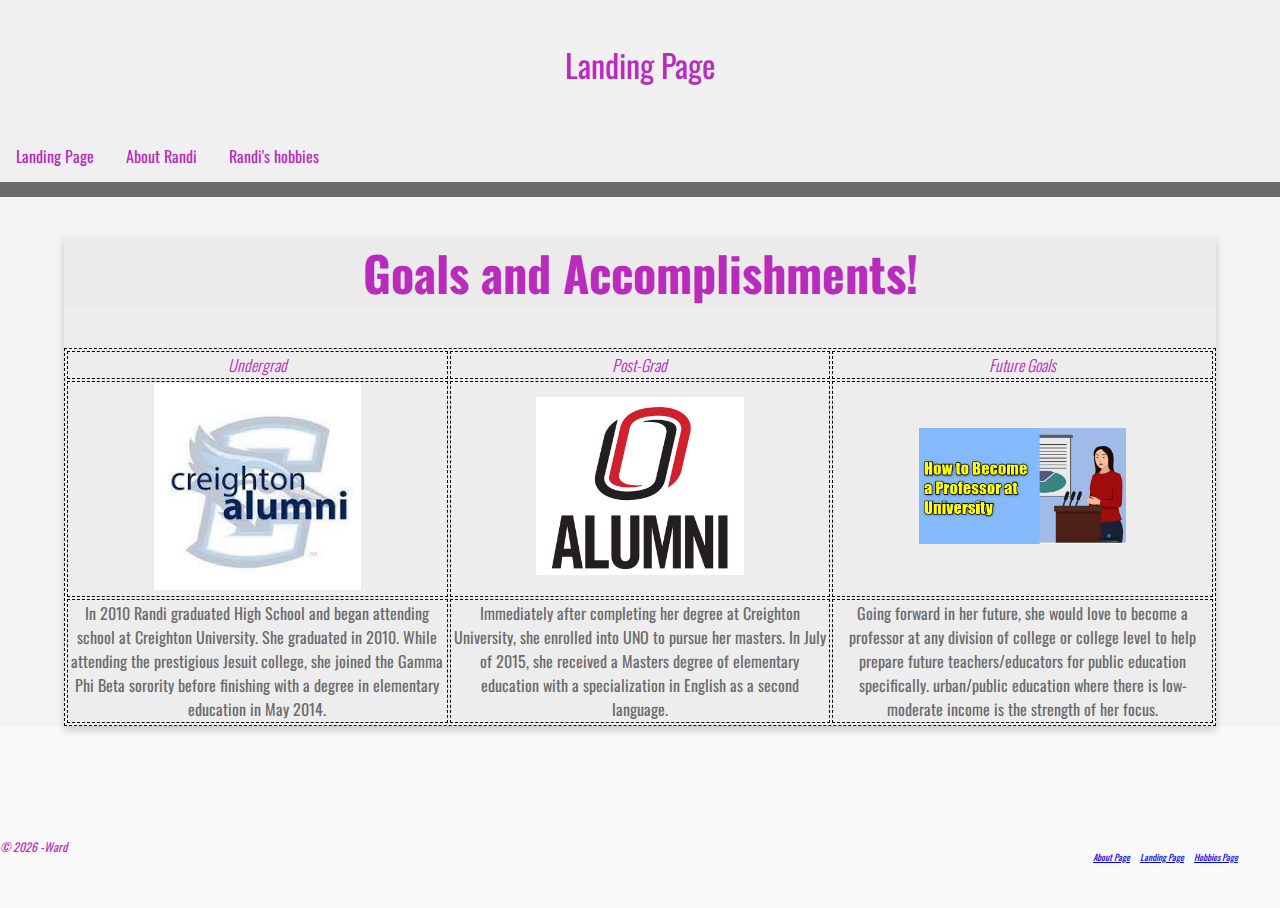
<file: index.html>
<!-- Parrish Ward. 9-29-2021. CSD-340-->
<!DOCTYPE html>
<html lang="en">
<head>
    <style> 
        table, th, td {
        table-layout: fixed;
        text-align: center;
        border: 0.5px dashed black;
        width: 100%;
        }
     </style>

    <title>Biosite Project</title>
    <link rel="stylesheet" type="text/css" href="bioSite.css">
    <link href="https://fonts.googleapis.com/css2?family=Oswald:wght@300;400;500;700&display=swap" rel="stylesheet">
</head>
<body>

    <header>
        <h1>Landing Page</h1>
    </header>

    <div id="navbar">
        <a href="landing.html">Landing Page</a>
        <a href="about.html">About Randi</a>
        <a href="hobbies.html">Randi's hobbies</a>
    </div>

    <div id="container">

        <div class="aboutRandi">
            <div class="aboutRandi-title">
                <h2>Goals and Accomplishments!</h2>
            </div>
            <table>
                <tr>
                    <th>Undergrad</th>
                    <th>Post-Grad</th>
                    <th>Future Goals</th>
                </tr>
                <tr>
                    <td><img src="Images/Creightonalum.jpg" alt="Creighton"></td>
                    <td><img src="Images/UNOAA.png" alt="UNO"></td>
                    <td><img src="Images/Professor.jpg" alt="Becoming a professor"></td>
                </tr>
                <tr>
                    <td>In 2010 Randi graduated High School and began attending school at Creighton University.
                        She graduated in 2010. 
                        While attending the prestigious Jesuit college, she joined the Gamma Phi Beta sorority before finishing with a degree in elementary education in May 2014.
                    </td>



                    <td>Immediately after completing her degree at Creighton University, she enrolled into UNO to pursue her masters.
                        In July of 2015, she received a Masters degree of elementary education with a specialization in English as a second language.
                    </td>



                    <td>Going forward in her future, she would love to become a professor at any division of college or college level to help prepare future teachers/educators for public education specifically.
                        urban/public education where there is low-moderate income is the strength of her focus.
                    </td>
                </tr>
            </table>
                </div>
                </div>
<footer>
    <div class="buttons">
    <p> <a href="about.html" id="back-to-about">About Page</a></p> 
    <p> <a href="landing.html" id="back-to-landing">Landing Page</a> </p>
    <p> <a href="hobbies.html" id="back-to-hobbies">Hobbies Page</a> </p>
</div>
    
    <p>&copy; <script>document.write(new Date().getFullYear())</script> -Ward</p>
</footer>
</body>
</html>
</file>
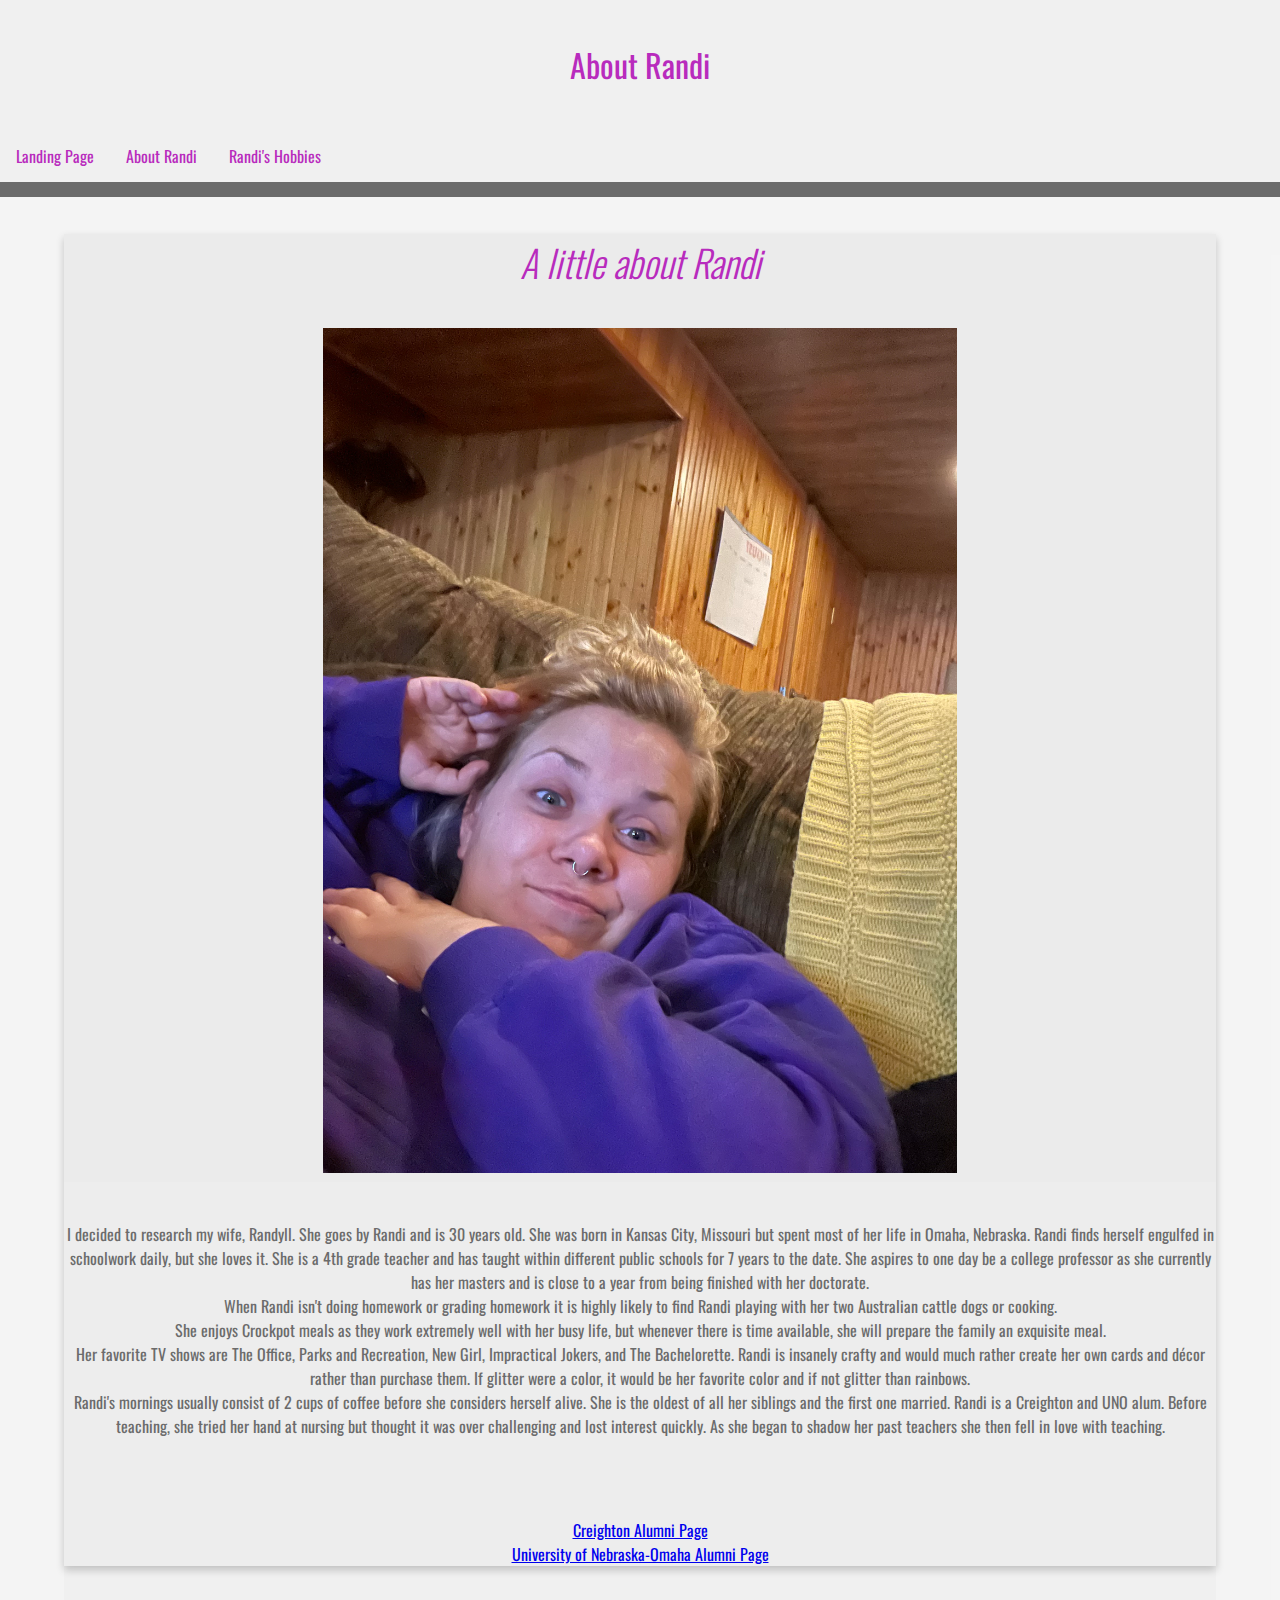
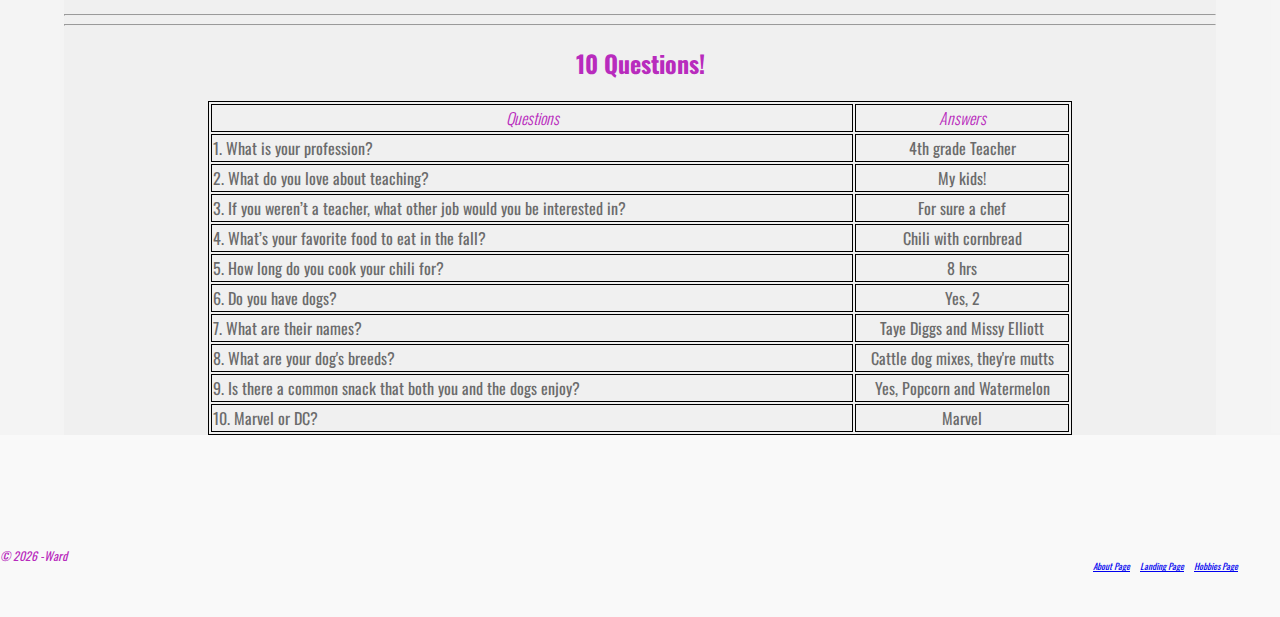
<file: about.html>
<!-- Parrish Ward. 9-29-2021. CSD-340-->
<!DOCTYPE html>
<html lang="en">
<head>
    <style> 
        table, th, td {
        text-align: center;
        border: 1px solid black;
        width: 75%;
        }

     </style>

    <title>Biosite Project</title>
    <link rel="stylesheet" type="text/css" href="bioSite.css">
    <link href="https://fonts.googleapis.com/css2?family=Oswald:wght@300;400;500;700&display=swap" rel="stylesheet">
</head>
<body>

    <header>
        <h1>About Randi</h1>
    </header>

    <div id="navbar">
        <a href="index.html">Landing Page</a>
        <a href="about.html">About Randi</a>
        <a href="hobbies.html">Randi's Hobbies</a>
    </div>

    <div id="container">

        <div class="aboutRandi">
            <div class="aboutRandi-title">
                <h3>A little about Randi</h3>
                <img src="Images/IMG_1895.jpeg" alt="Couch Randi">
            </div>
       
        <br/>

            <p style="text-align:center;">
                I decided to research my wife, Randyll. She goes by Randi and is 30 years old. She was born in Kansas City, Missouri but spent most of her life in Omaha, Nebraska. 
                Randi finds herself engulfed in schoolwork daily, but she loves it. She is a 4th grade teacher and has taught within different public schools for 7 years to the date. 
                She aspires to one day be a college professor as she currently has her masters and is close to a year from being finished with her doctorate. 
                <br/>
                When Randi isn't doing homework or grading homework it is highly likely to find Randi playing with her two Australian cattle dogs or cooking. 
                <br/>
                She enjoys Crockpot meals as they work extremely well with her busy life, but whenever there is time available, she will prepare the family an exquisite meal. 
                <br/>
                Her favorite TV shows are The Office, Parks and Recreation, New Girl, Impractical Jokers, and The Bachelorette. 
                Randi is insanely crafty and would much rather create her own cards and décor rather than purchase them. If glitter were a color, it would be her favorite color and if not glitter than rainbows. 
                <br/>
                Randi's mornings usually consist of 2 cups of coffee before she considers herself alive. She is the oldest of all her siblings and the first one married. Randi is a Creighton and UNO alum. 
                Before teaching, she tried her hand at nursing but thought it was over challenging and lost interest quickly. As she began to shadow her past teachers she then fell in love with teaching.
                <br/>
            </p>
            <br/>
            <br/>

            <p style="text-align: center;">
            <a href="https://alumni.creighton.edu/">Creighton Alumni Page</a>
            <br/>
            <a href="https://www.unomaha.edu/alumni/index.php">University of Nebraska-Omaha Alumni Page</a>
            </p>
            </div>
        <br/>
            <hr>
            <hr>
            

            <div class="Questions">
                    <div class="Questions-content">
                
                        <h2>10 Questions!</h2>

                        <table class="center">
                            <tr>
                               <th>Questions</th>
                               <th>Answers</th>
                            </tr>
                            <tr>
                               <td style="text-align: left;">1. What is your profession?</td>
                               <td>4th grade Teacher</td>
                            </tr>
                            <tr>
                                <td style="text-align: left;">2. What do you love about teaching?</td>
                                <td>My kids!</td>
                            </tr>
                            <tr>
                                <td style="text-align: left;">3. If you weren’t a teacher, what other job would you be interested in? </td>
                                <td>For sure a chef</td>
                             </tr>
                             <tr>
                                <td style="text-align: left;">4. What’s your favorite food to eat in the fall?</td>
                                <td>Chili with cornbread</td>
                            </tr>
                            <tr>
                                <td style="text-align: left;">5. How long do you cook your chili for?</td>
                                <td>8 hrs</td>
                            </tr>
                            <tr>
                                <td style="text-align: left;">6. Do you have dogs?</td>
                                <td>Yes, 2</td>
                            </tr>
                            <tr>
                                <td style="text-align: left;">7. What are their names?</td>
                                <td>Taye Diggs and Missy Elliott</td>
                            </tr>
                            <tr>
                                <td style="text-align: left;">8. What are your dog's breeds?</td>
                                <td>Cattle dog mixes, they're mutts</td>
                            </tr>
                            <tr>
                                <td style="text-align: left;">9. Is there a common snack that both you and the dogs enjoy?</td>
                                <td>Yes, Popcorn and Watermelon</td>
                            </tr>
                            <tr>
                                <td style="text-align: left;">10. Marvel or DC?</td>
                                <td>Marvel</td>
                            </tr>   
                         </table>
                         </div>
                         </div>
                         </div>
<footer>
    <div class="buttons">
    <p> <a href="about.html" id="back-to-about">About Page</a> </p> 
    <p> <a href="landing.html" id="back-to-landing">Landing Page</a> </p>
    <p> <a href="hobbies.html" id="back-to-hobbies">Hobbies Page</a> </p>
</div>
    
    <p>&copy; <script>document.write(new Date().getFullYear())</script> -Ward</p>
</footer>
</body>
</html>
</file>
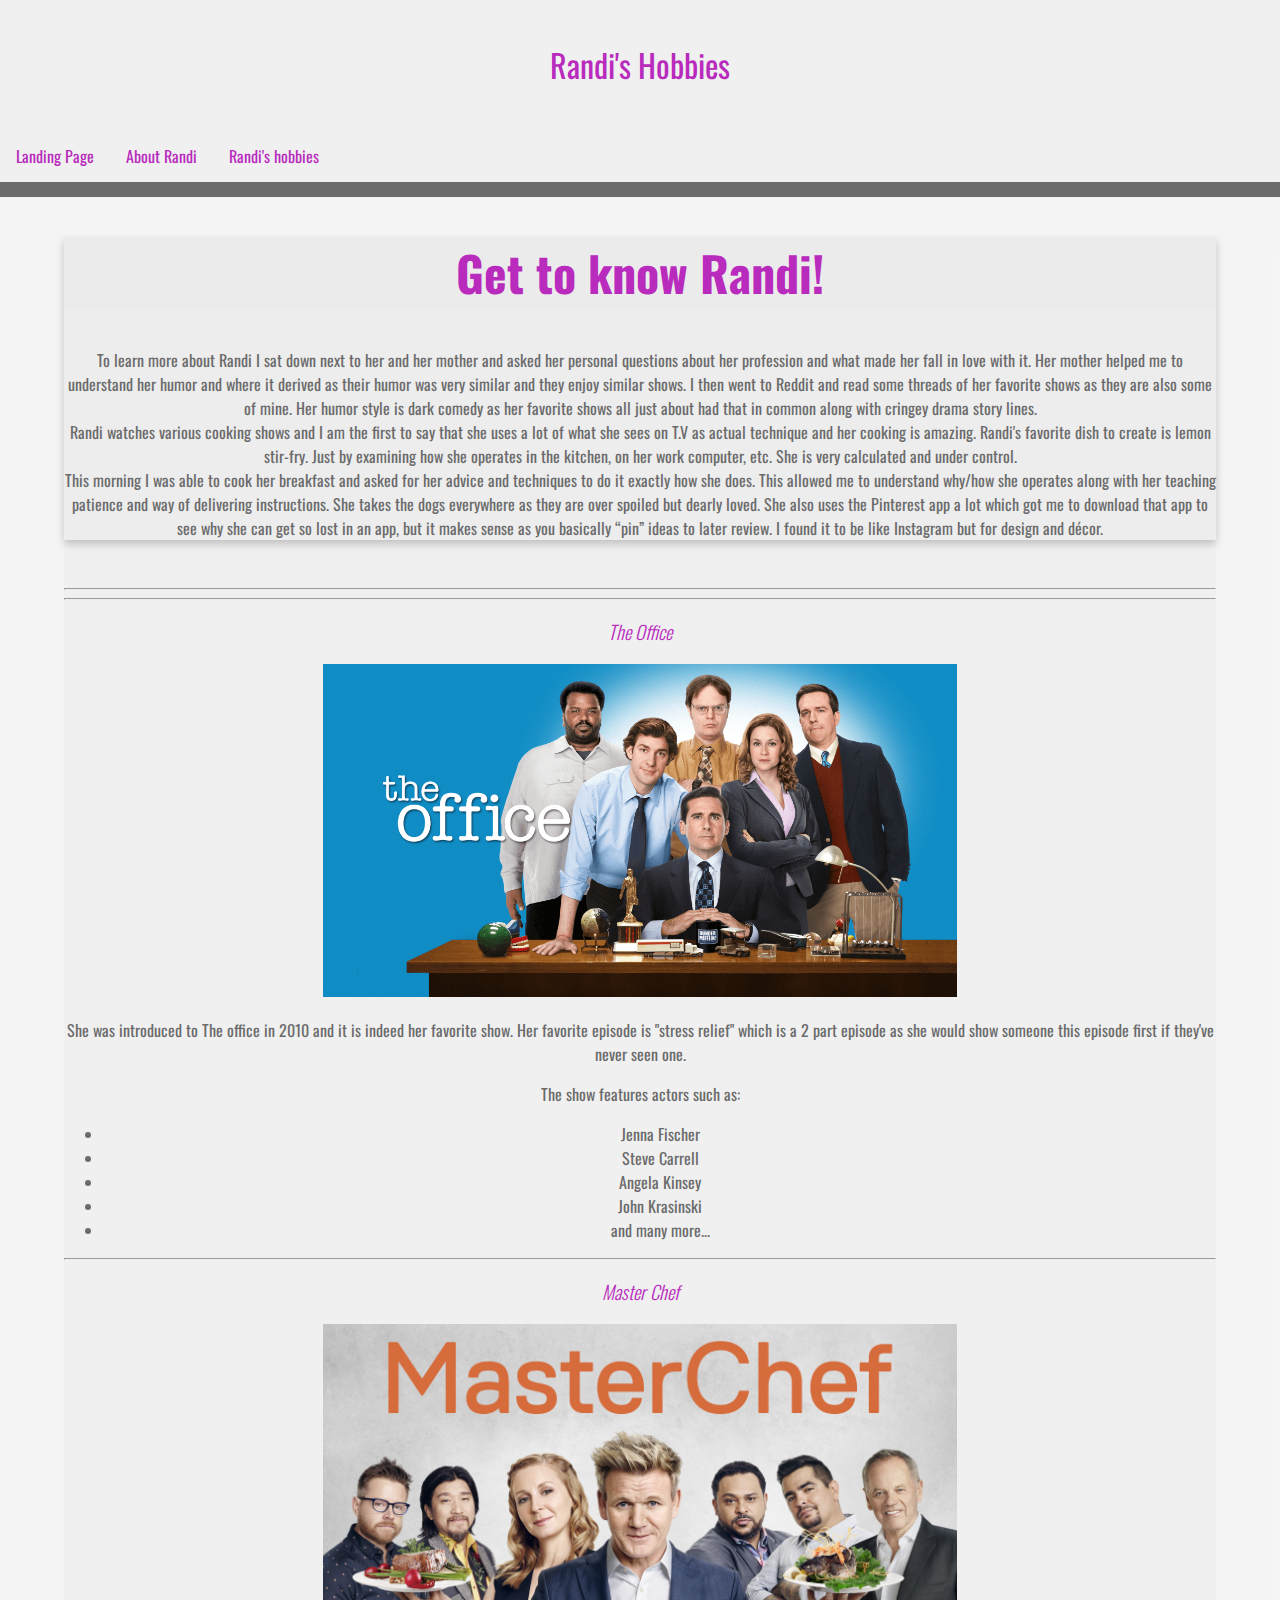
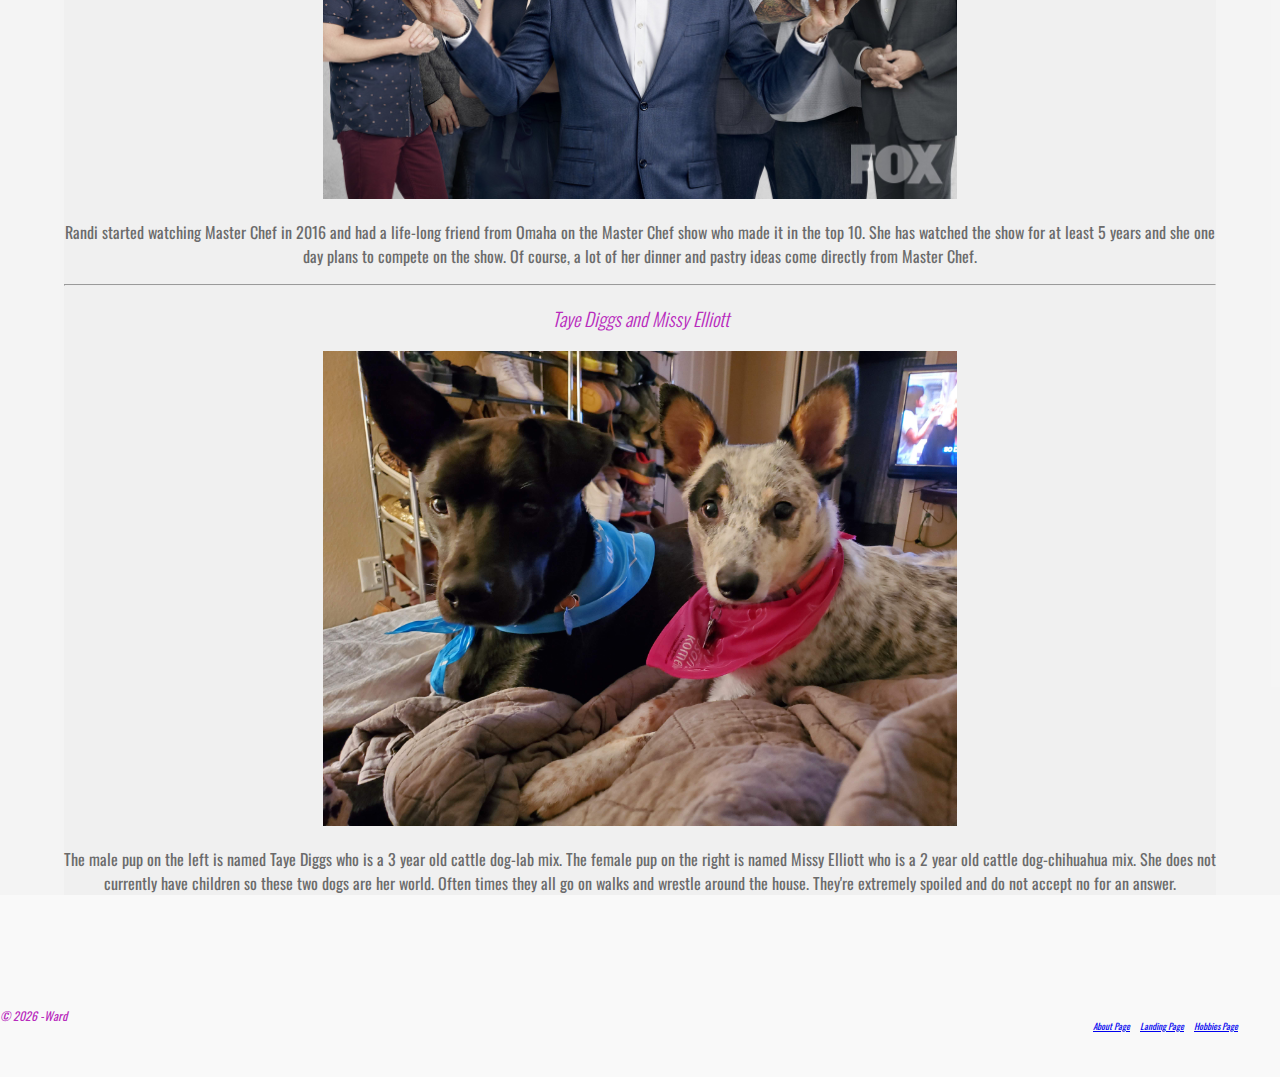
<file: hobbies.html>
<!-- Parrish Ward. 9-29-2021. CSD-340-->
<!DOCTYPE html>
<html lang="en">
<head>
    <title>Biosite Project</title>
    <link rel="stylesheet" type="text/css" href="bioSite.css">
    <link href="https://fonts.googleapis.com/css2?family=Oswald:wght@300;400;500;700&display=swap" rel="stylesheet">
</head>
<body>

    <header>
        <h1>Randi's Hobbies</h1>
    </header>

    <div id="navbar">
        <a href="index.html">Landing Page</a>
        <a href="about.html">About Randi</a>
        <a href="hobbies.html">Randi's hobbies</a>
    </div>

    <div id="container">

        <div class="aboutRandi">
            <div class="aboutRandi-title">
                <h2>Get to know Randi!</h2>
            </div>
            <p>
                To learn more about Randi I sat down next to her and her mother and asked her personal questions about her profession and what made her fall in love with it. 
                Her mother helped me to understand her humor and where it derived as their humor was very similar and they enjoy similar shows. I then went to Reddit and read some threads of her favorite shows as they are also some of mine. 
                Her humor style is dark comedy as her favorite shows all just about had that in common along with cringey drama story lines.
                <br/>
	            Randi watches various cooking shows and I am the first to say that she uses a lot of what she sees on T.V as actual technique and her cooking is amazing. 
                Randi's favorite dish to create is lemon stir-fry. Just by examining how she operates in the kitchen, on her work computer, etc. She is very calculated and under control. 
                <br/>
                This morning I was able to cook her breakfast and asked for her advice and techniques to do it exactly how she does. This allowed me to understand why/how she operates along with her teaching patience and way of delivering instructions. 
                She takes the dogs everywhere as they are over spoiled but dearly loved. She also uses the Pinterest app a lot which got me to download that app to see why she can get so lost in an app, but it makes sense as you basically “pin” ideas to later review. 
                I found it to be like Instagram but for design and décor. 
                <br/>
            
            </p>
            </div>
        <br/>
            <hr>
            <hr>
            

            <div class="Randi">
                    <div class="Randi-content">
                
                        <h3>The Office</h3>
                <img src="Images/TheOffice.png" alt="The Office" class="center">
                
                <p style="text-align:center">
                She was introduced to The office in 2010 and it is indeed her favorite show. Her favorite episode is "stress relief" 
                which is a 2 part episode as she would show someone this episode first if they've never seen one.
                </p>
                The show features actors such as:
                <menu>
                <li>Jenna Fischer</li>
                <li>Steve Carrell</li>
                <li>Angela Kinsey</li>
                <li>John Krasinski</li>
                <li>and many more...</li>
                </menu>
                </div>

                <hr>

                <h3>Master Chef</h3>
                <img src="Images/MasterChef.jpg" alt="Master Chef" class="center">
                <p style="text-align:center">
                Randi started watching Master Chef in 2016 and had a life-long friend from Omaha on the Master Chef show who made it in the top 10.
                She has watched the show for at least 5 years and she one day plans to compete on the show.
                Of course, a lot of her dinner and pastry ideas come directly from Master Chef.
            </p>
            </div>

            <hr>
            
                <h3>Taye Diggs and Missy Elliott</h3>
                <img src ="Images/20191009_210741.jpg" alt ="Our Puppies" class="center">
                <p style="text-align:center">
                    The male pup on the left is named Taye Diggs who is a 3 year old cattle dog-lab mix.
                    The female pup on the right is named Missy Elliott who is a 2 year old cattle dog-chihuahua mix. 
                    She does not currently have children so these two dogs are her world.
                    Often times they all go on walks and wrestle around the house. 
                    They're extremely spoiled and do not accept no for an answer.
                    </p>
                </div>
<footer>
    
    <div class="buttons">
    <p> <a href="about.html" id="back-to-about">About Page</a> </p> 
    <p> <a href="index.html" id="back-to-landing">Landing Page</a> </p>
    <p> <a href="hobbies.html" id="back-to-hobbies">Hobbies Page</a> </p>
</div>
    
    <p>&copy; <script>document.write(new Date().getFullYear())</script> -Ward</p>
</footer>
</body>
</html>
</file>
<file: bioSite.css>
/* Parrish Ward - 9.29.21 - CSD 340*/

html {
    background-color:rgba(231, 231, 231, 0.233);
    color:#6b6b6b
}

body {
    margin: 0;
    font-family: 'Oswald', Verdana, Arial, sans-serif;
    text-align:center;
    background: rgba(231, 231, 231, 0.233);
    background-color: rgba(231, 231, 231, 0.233);;
}


header {
    background-color: rgba(231, 231, 231, 0.233);
    color: rgba(231, 231, 231, 0.233);
    padding: 20px;
    text-align: center;
}

h1 {
    font-weight: 400;
    color: rgb(184, 43, 189)
}

h3, th {
    font-weight: 300;
    font-style: oblique;
}

h1, h2, h3, th {
    color:rgb(184, 43, 189)
}

#navbar {
    overflow: hidden;
    background-color: rgba(231, 231, 231, 0.233);
    border-bottom: 15px solid #6b6b6b;
}

#navbar a {
    float: left;
    display: block;
    color: rgb(184, 43, 189);
    text-align: center;
    padding: 14px 16px;
    text-decoration: none;
}

#navbar a:hover {
    background-color: #6b6b6b;
    color: #fff;
}

#container {
    margin: 2% 5% 100px 5%;
    background-color: rgba(231, 231, 231, 0.233);
}

.aboutRandi {
    box-shadow: 0 4px 8px 0 rgba(0, 0, 0, 0.2);
    transition: 0.3s;
    width: auto;
    height: auto;
    text-align: center;
    background-color: rgba(231, 231, 231, 0.233);
}

.aboutRandi-title {
    text-align: center;
    font-size: 2em;
    color: rgb(184, 43, 189);
    font-weight: 400;
    background-color: rgba(231, 231, 231, 0.233);
    max-width: 300%;
}

.aboutRandi-content {
    padding: 2px 16px;
    height: auto;
    width: 300px;
    background-color: rgba(231, 231, 231, 0.233);
}

.center {
    margin-left:auto;
    margin-right:auto;
}

img {
    width: 55%;
    height: 90%;
  }

#back-to-landing {
    font-family: 'Oswald', Verdana, Arial, sans-serif;
}

#back-to-landing:hover {
    text-decoration: underline;
}

#back-to-landing {
    float: right;
    margin-bottom: 20px;
}

footer {
    background-color:rgba(231, 231, 231, 0.233);
    bottom: 0;
    width: 100%;

}

footer p {
    color:rgb(184, 43, 189);
    font-weight: 400;
    float: left;
    padding-right: 10px;
    font-style: italic;
    font-size: .75em;
}

.buttons {
    float: right;
    border:4px;
    color:rgb(184, 43, 189);
    padding: 15px 32px;
    text-align: center;
    text-decoration: none;
    font-size: .75em;
  }
</file>
